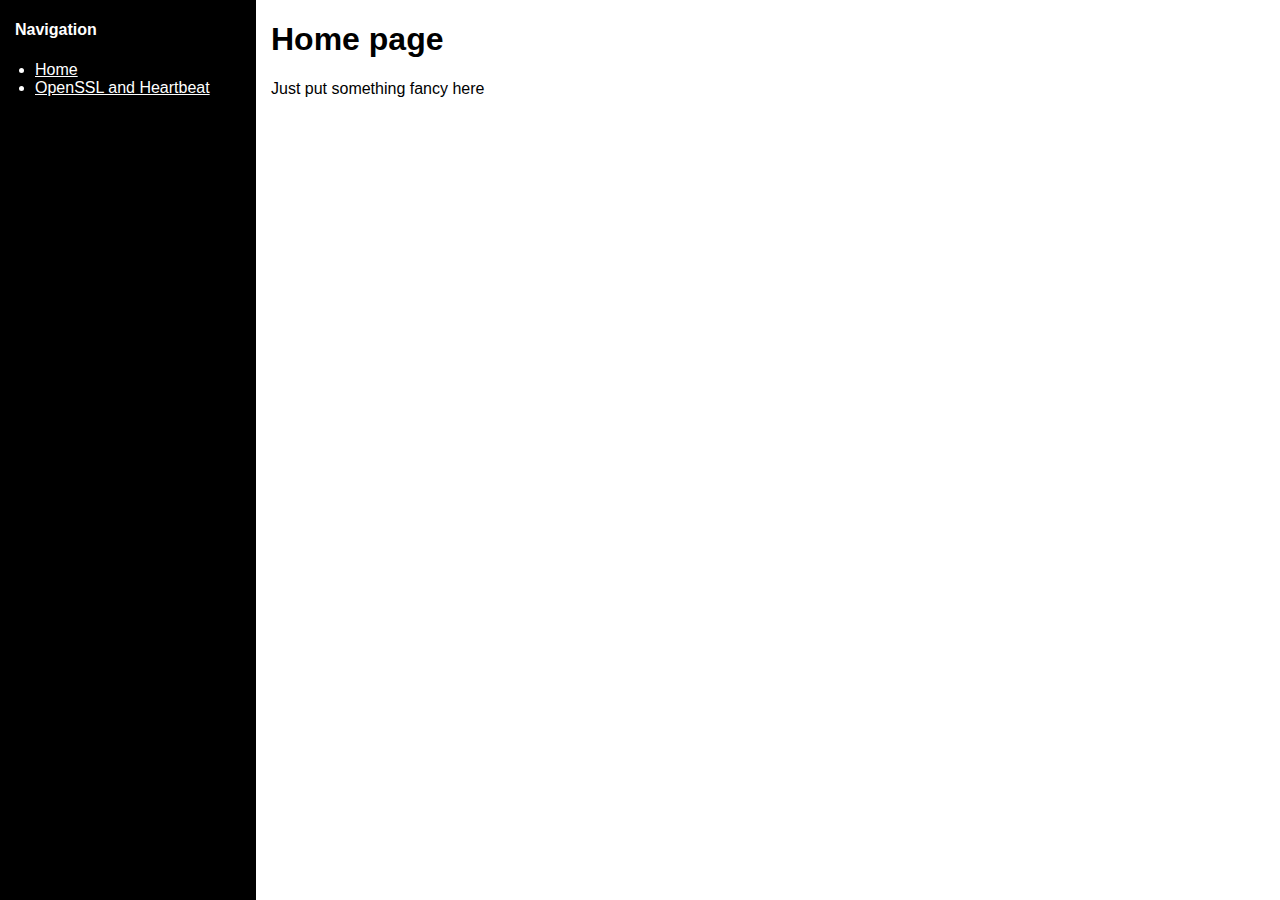
<file: templates/index.html>
<html>
<head>
<title>Heartbleed</title>
<link rel="stylesheet" type="text/css" href="style.css">
</head>
<body>
<!--sidebar div as well as subdiv (issues with css)-->
<div id="sidebar"><div id="sidebarinner"><h1></h1>
<!--navigation links-->
<h4>Navigation</h4>
<ul>
<li><a href="index.html" class="sidebarlink">Home</a></li>
<li><a href="protocols.html" class="sidebarlink">OpenSSL and Heartbeat</a></li>
</ul>

</div></div>
<!--main content div as well as subdiv-->
<div id="main"><div id="maininner">
<h1>Home page</h1>
<p>Just put something fancy here</p>



</div></div>

</body>
</html>
</file>
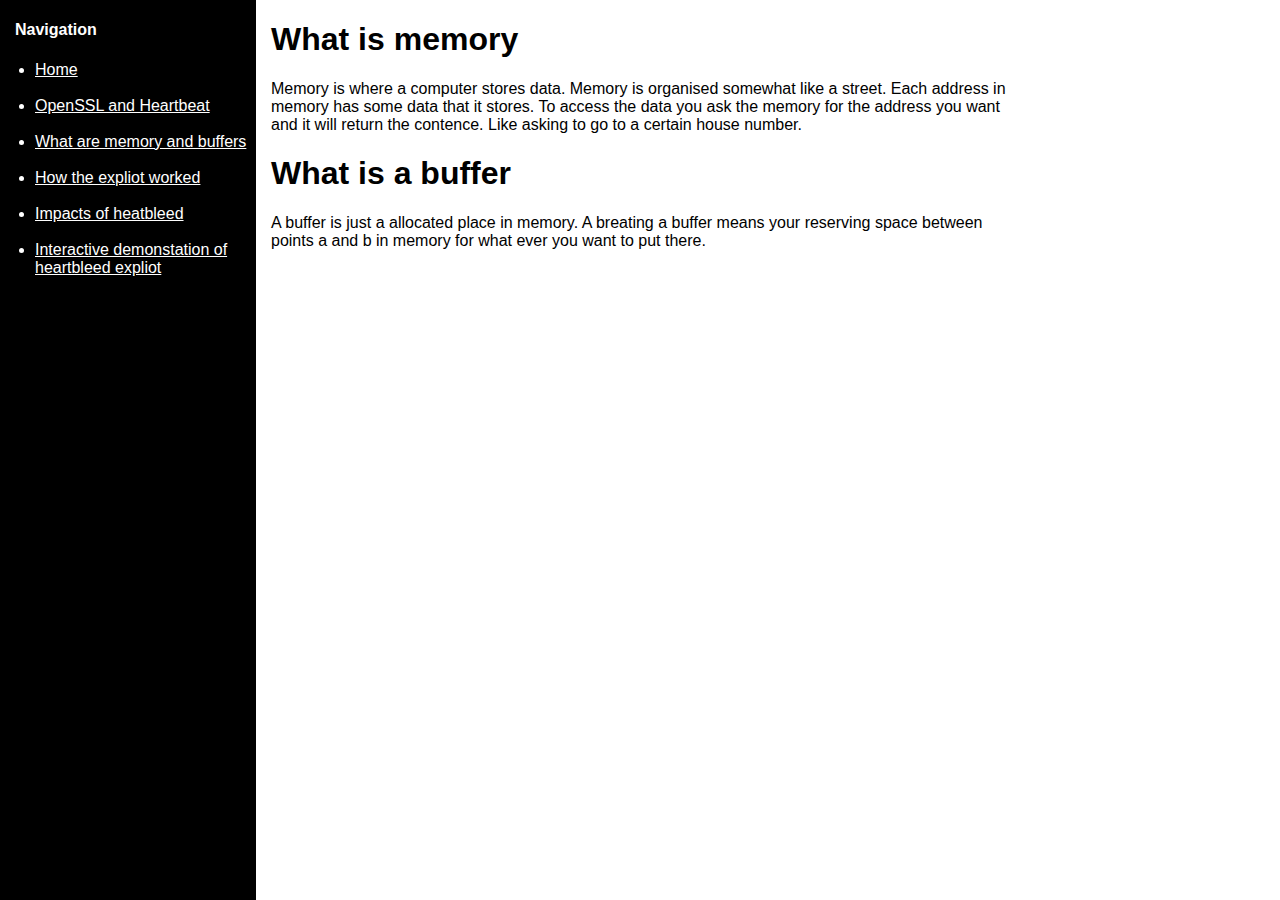
<file: templates/buffer.html>
<html>
<head>
<title>Heartbleed</title>
<link rel="stylesheet" type="text/css" href="style.css">
</head>
<body>
<!--sidebar div as well as subdiv (issues with css)-->
<div id="sidebar"><div id="sidebarinner"><h1></h1>
<!--navigation links-->
<h4>Navigation</h4>
<ul>
<li><a href="index.html" class="sidebarlink">Home</a></li>
<br>
<li><a href="protocols.html" class="sidebarlink">OpenSSL and Heartbeat</a></li>
<br>
<li><a href="buffer.html" class="sidebarlink">What are memory and buffers</a></li>
<br>
<li><a href="method.html" class="sidebarlink">How the expliot worked</a></li>
<br>
<li><a href="impacts.html" class="sidebarlink">Impacts of heatbleed</a></li>
<br>
<li><a href="/demonstration" class="sidebarlink">Interactive demonstation of heartbleed expliot</a></li>
</ul>

</div></div>
<!--main content div as well as subdiv-->
<div id="main"><div id="maininner">
<h1>What is memory</h1>
<p>Memory is where a computer stores data. Memory is organised somewhat like a street. Each address in memory has some data that it stores. To access the data you ask the memory for the address you want and it will return the contence. Like asking to go to a certain house number.</p>
<h1>What is a buffer</h1>
<p>A buffer is just a allocated place in memory. A breating a buffer means your reserving space between points a and b in memory for what ever you want to put there.</p><br>




</div></div>

</body>
</html>
</file>
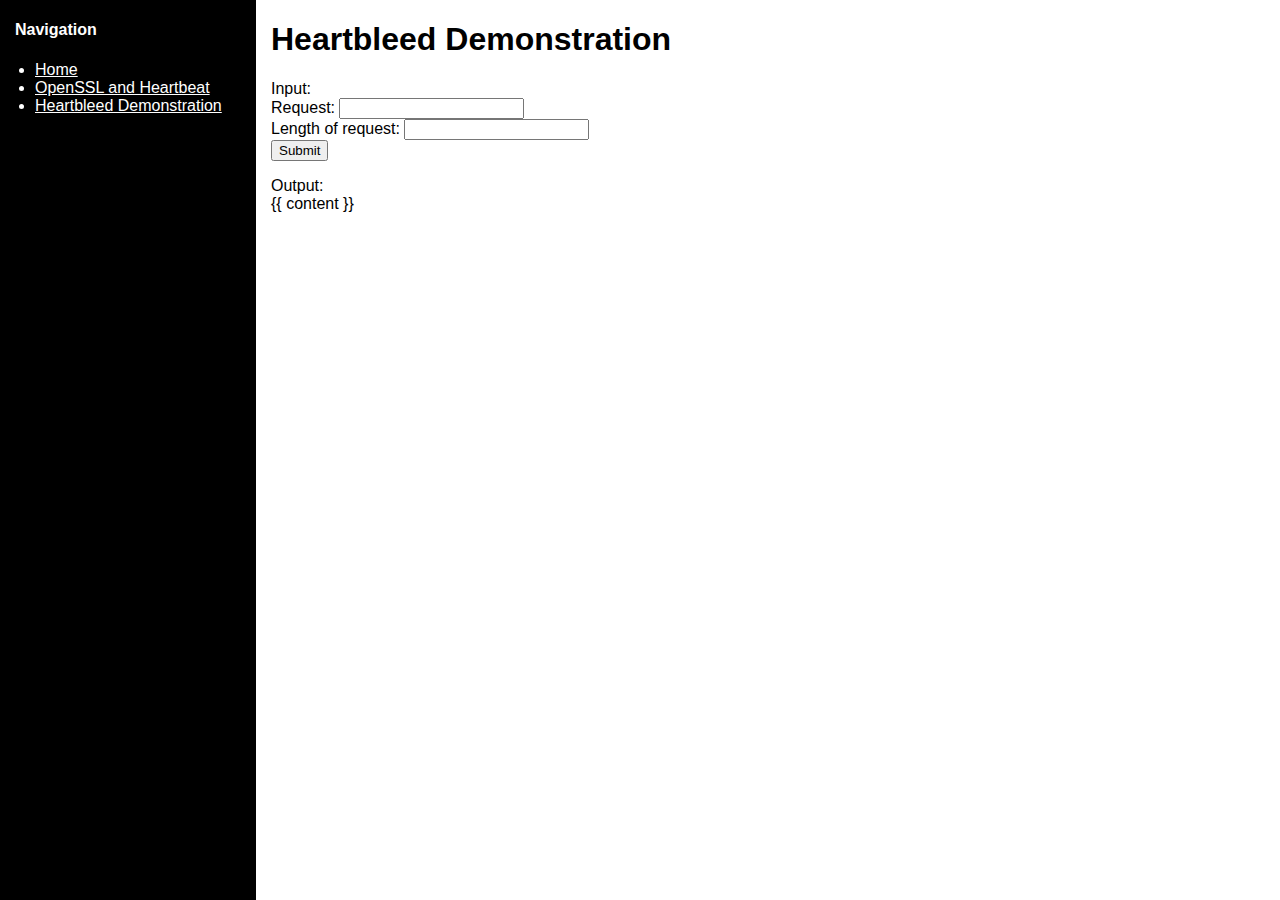
<file: templates/demo.html>
<html>
<head>
<title>Heartbleed</title>
<link rel="stylesheet" type="text/css" href="style.css">
</head>
<body>
<!--sidebar div as well as subdiv (issues with css)-->
<div id="sidebar"><div id="sidebarinner"><h1></h1>
<!--navigation links-->
<h4>Navigation</h4>
<ul>
<li><a href="index.html" class="sidebarlink">Home</a></li>
<li><a href="protocols.html" class="sidebarlink">OpenSSL and Heartbeat</a></li>
<li><a href="demo.html" class="sidebarlink">Heartbleed Demonstration</a></li>
</ul>

</div></div>
<!--main content div as well as subdiv-->
<div id="main"><div id="maininner">
<h1>Heartbleed Demonstration</h1>
Input: <br>
 <form method="get">
 Request: <input type="text" name="request"> <br>
 Length of request: <input type="text" name="length"> <br>
 <input type="submit">
 </form>
 Output: <br>
{{ content }}


</div></div>

</body>
</html>
</file>
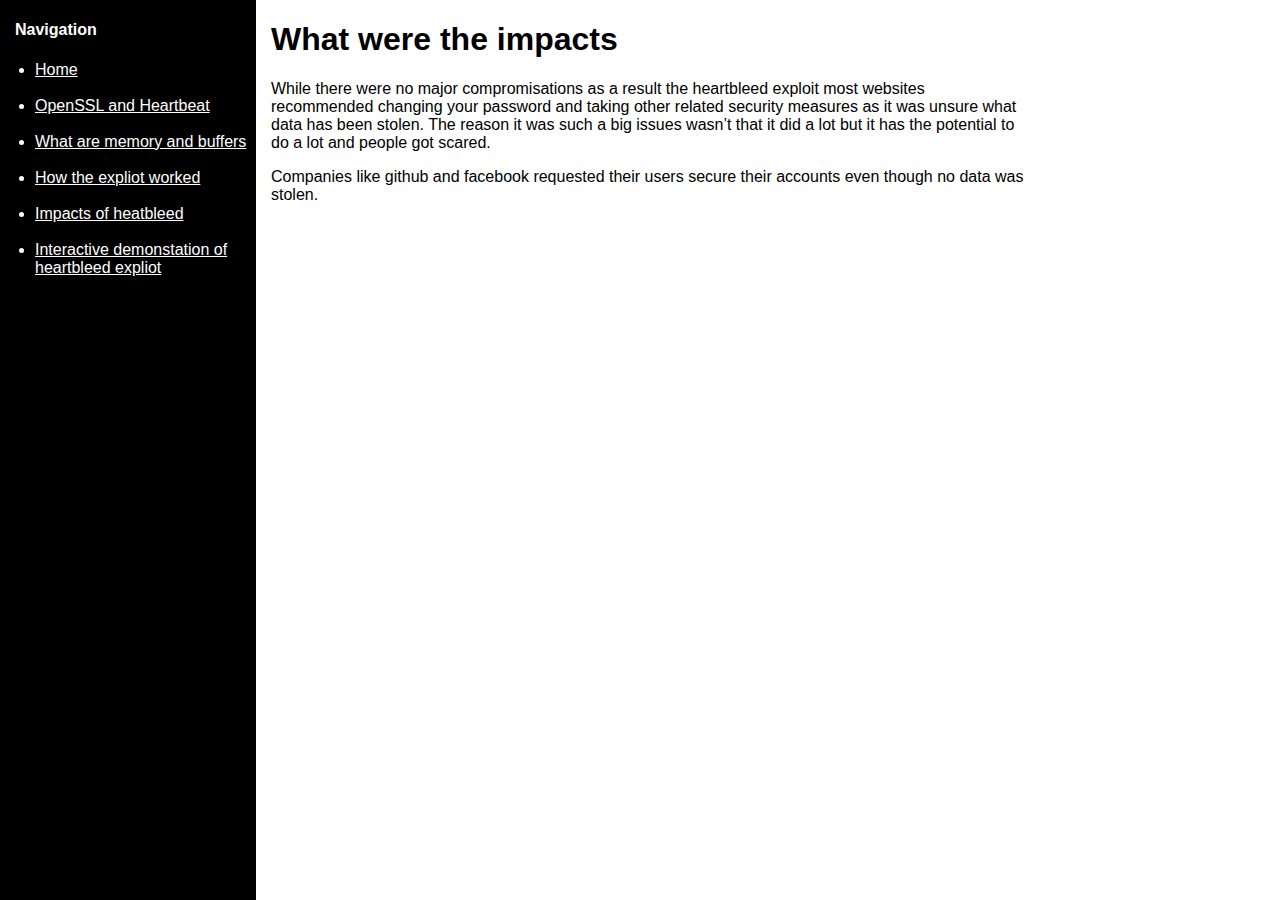
<file: templates/impacts.html>
<html>
<head>
<title>Heartbleed</title>
<link rel="stylesheet" type="text/css" href="style.css">
</head>
<body>
<!--sidebar div as well as subdiv (issues with css)-->
<div id="sidebar"><div id="sidebarinner"><h1></h1>
<!--navigation links-->
<h4>Navigation</h4>
<ul>
<li><a href="index.html" class="sidebarlink">Home</a></li>
<br>
<li><a href="protocols.html" class="sidebarlink">OpenSSL and Heartbeat</a></li>
<br>
<li><a href="buffer.html" class="sidebarlink">What are memory and buffers</a></li>
<br>
<li><a href="method.html" class="sidebarlink">How the expliot worked</a></li>
<br>
<li><a href="impacts.html" class="sidebarlink">Impacts of heatbleed</a></li>
<br>
<li><a href="/demonstration" class="sidebarlink">Interactive demonstation of heartbleed expliot</a></li>
</ul>

</div></div>
<!--main content div as well as subdiv-->
<div id="main"><div id="maininner">
<h1>What were the impacts</h1>
<p>While there were no major compromisations as a result the heartbleed exploit most websites recommended changing your password and taking other related security measures as it was unsure what data has been stolen. The reason it was such a big issues wasn’t that it did a lot but it has the potential to do a lot and people got scared.</p>
<p>Companies like github and facebook requested their users secure their accounts even though no data was stolen.</p><br>




</div></div>

</body>
</html>
</file>
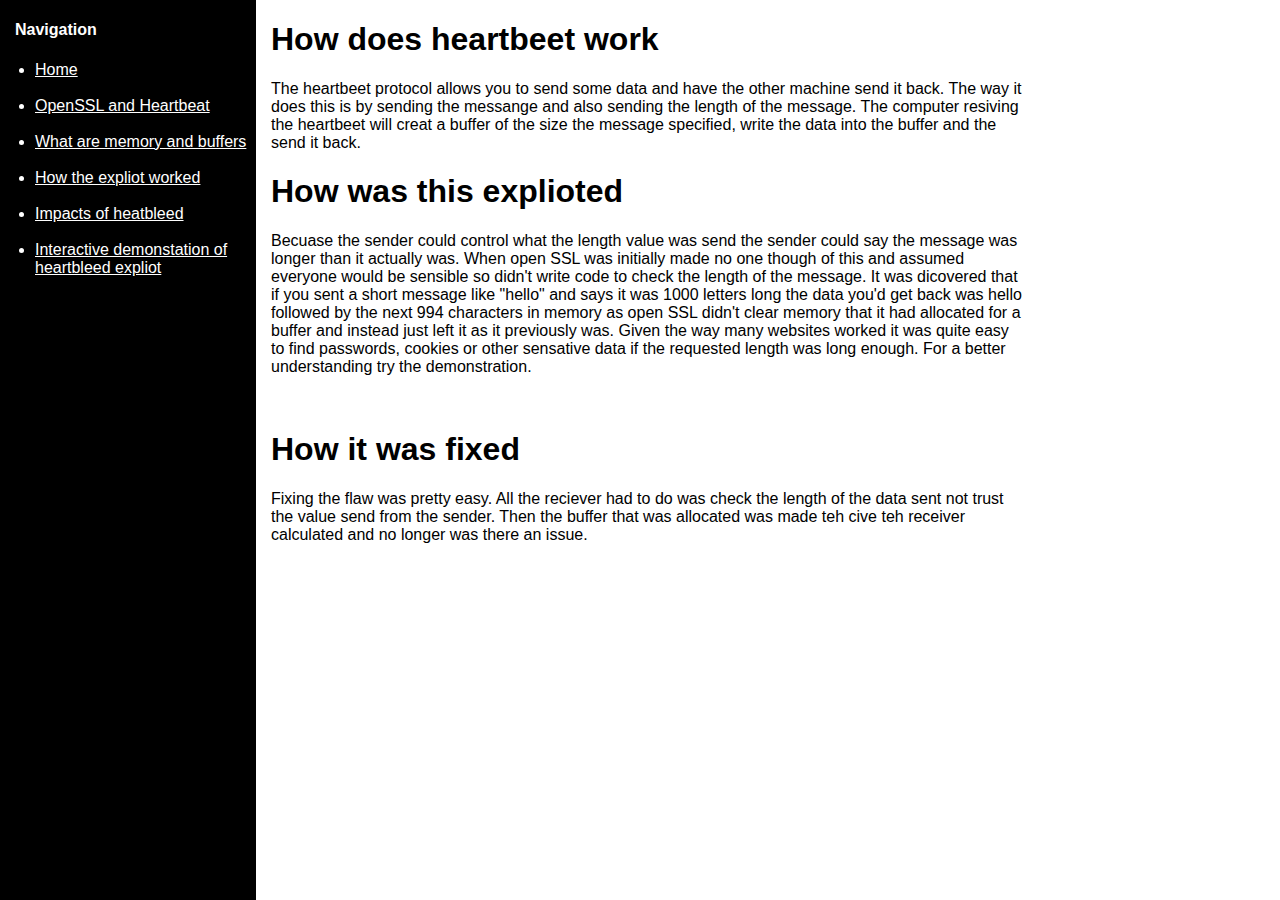
<file: templates/method.html>
<html>
<head>
<title>Heartbleed</title>
<link rel="stylesheet" type="text/css" href="style.css">
</head>
<body>
<!--sidebar div as well as subdiv (issues with css)-->
<div id="sidebar"><div id="sidebarinner"><h1></h1>
<!--navigation links-->
<h4>Navigation</h4>
<ul>
<li><a href="index.html" class="sidebarlink">Home</a></li>
<br>
<li><a href="protocols.html" class="sidebarlink">OpenSSL and Heartbeat</a></li>
<br>
<li><a href="buffer.html" class="sidebarlink">What are memory and buffers</a></li>
<br>
<li><a href="method.html" class="sidebarlink">How the expliot worked</a></li>
<br>
<li><a href="impacts.html" class="sidebarlink">Impacts of heatbleed</a></li>
<br>
<li><a href="/demonstration" class="sidebarlink">Interactive demonstation of heartbleed expliot</a></li>
</ul>

</div></div>
<!--main content div as well as subdiv-->
<div id="main"><div id="maininner">
<h1>How does heartbeet work</h1>
<p>The heartbeet protocol allows you to send some data and have the other machine send it back. The way it does this is by sending the messange and also sending the length of the message. The computer resiving the heartbeet will creat a buffer of the size the message specified, write the data into the buffer and the send it back.</p>
<h1>How was this explioted</h1>
<p>Becuase the sender could control what the length value was send the sender could say the message was longer than it actually was. When open SSL was initially made no one though of this and assumed everyone would be sensible so didn't write code to check the length of the message. It was dicovered that if you sent a short message like "hello" and says it was 1000 letters long the data you'd get back was hello followed by the next 994 characters in memory as open SSL didn't clear memory that it had allocated for a buffer and instead just left it as it previously was. Given the way many websites worked it was quite easy to find passwords, cookies or other sensative data if the requested length was long enough. For a better understanding try the demonstration.</p><br>
<h1>How it was fixed</h1>
<p>Fixing the flaw was pretty easy. All the reciever had to do was check the length of the data sent not trust the value send from the sender. Then the buffer that was allocated was made teh cive teh receiver calculated and no longer was there an issue.</p><br>




</div></div>

</body>
</html>
</file>
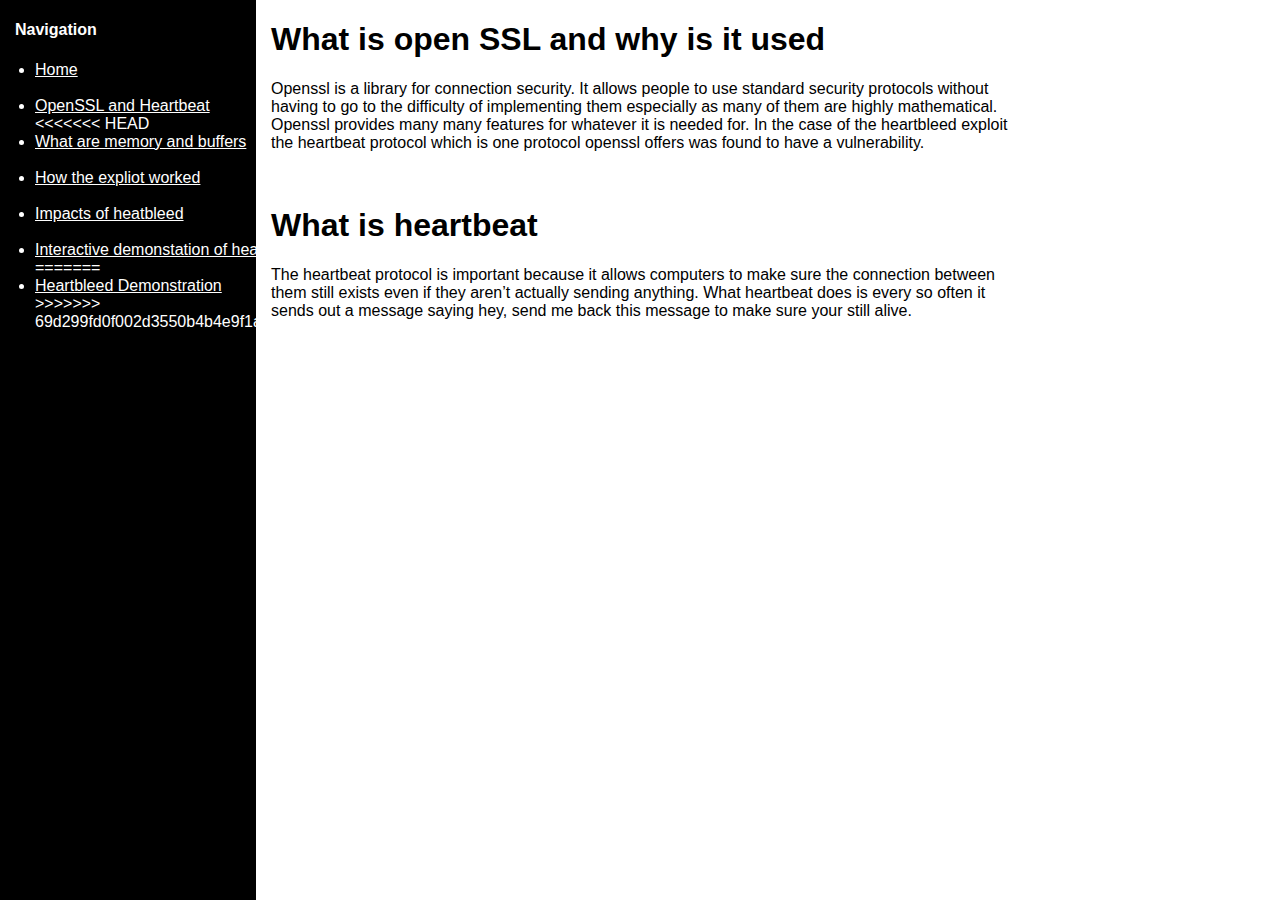
<file: templates/protocols.html>
<html>
<head>
<title>Heartbleed</title>
<link rel="stylesheet" type="text/css" href="style.css">
</head>
<body>
<!--sidebar div as well as subdiv (issues with css)-->
<div id="sidebar"><div id="sidebarinner"><h1></h1>
<!--navigation links-->
<h4>Navigation</h4>
<ul>
<li><a href="index.html" class="sidebarlink">Home</a></li>
<br>
<li><a href="protocols.html" class="sidebarlink">OpenSSL and Heartbeat</a></li>
<<<<<<< HEAD
<br>
<li><a href="buffer.html" class="sidebarlink">What are memory and buffers</a></li>
<br>
<li><a href="method.html" class="sidebarlink">How the expliot worked</a></li>
<br>
<li><a href="impacts.html" class="sidebarlink">Impacts of heatbleed</a></li>
<br>
<li><a href="/demonstration" class="sidebarlink">Interactive demonstation of heartbleed expliot</a></li>
=======
<li><a href="demo.html" class="sidebarlink">Heartbleed Demonstration</a></li>
>>>>>>> 69d299fd0f002d3550b4b4e9f1a5bbf45105d5ca
</ul>

</div></div>
<!--main content div as well as subdiv-->
<div id="main"><div id="maininner">
<h1>What is open SSL and why is it used</h1>
<p>Openssl is a library for connection security. It allows people to use standard security protocols without having to go to the difficulty of implementing them especially as many of them are highly mathematical. Openssl provides many many features for whatever it is needed for. In the case of the heartbleed exploit the heartbeat protocol which is one protocol openssl offers was found to have a vulnerability.</p><br>
<h1>What is heartbeat</h1>
<p>The heartbeat protocol is important because it allows computers to make sure the connection between them still exists even if they aren’t actually sending anything. What heartbeat does is every so often it sends out a message saying hey, send me back this message to make sure your still alive.</p>




</div></div>

</body>
</html>
</file>
<file: templates/style.css>
* {
  font-family: sans-serif;
}

.button {
  background-color: white;
  border: none;
  color: black;
  padding: 4px 8px;
  font-size: 16px;
}

#sidebar {
  background-color: black;
  color: white;
  height: 100%;
  width: 20%;
  top: 0px;
  left: 0px;
  position: absolute;
}
#main {
  height: 100%;
  width: 60%;
  top: 0px;
  left: 20%;
  position: absolute;
}
#sidebarinner {
  position: absolute;
  margin-left: 15px;
}
#maininner {
  position: absolute;
  margin-left: 15px;
}
ul,ol {
  padding-left: 20px;
}
a {
  color: black;
}
.sidebarlink {
  color: white;
}
table {
  border-collapse: collapse;
}
table,tr,td,th {
  border: 1px solid black;
}
</file>
